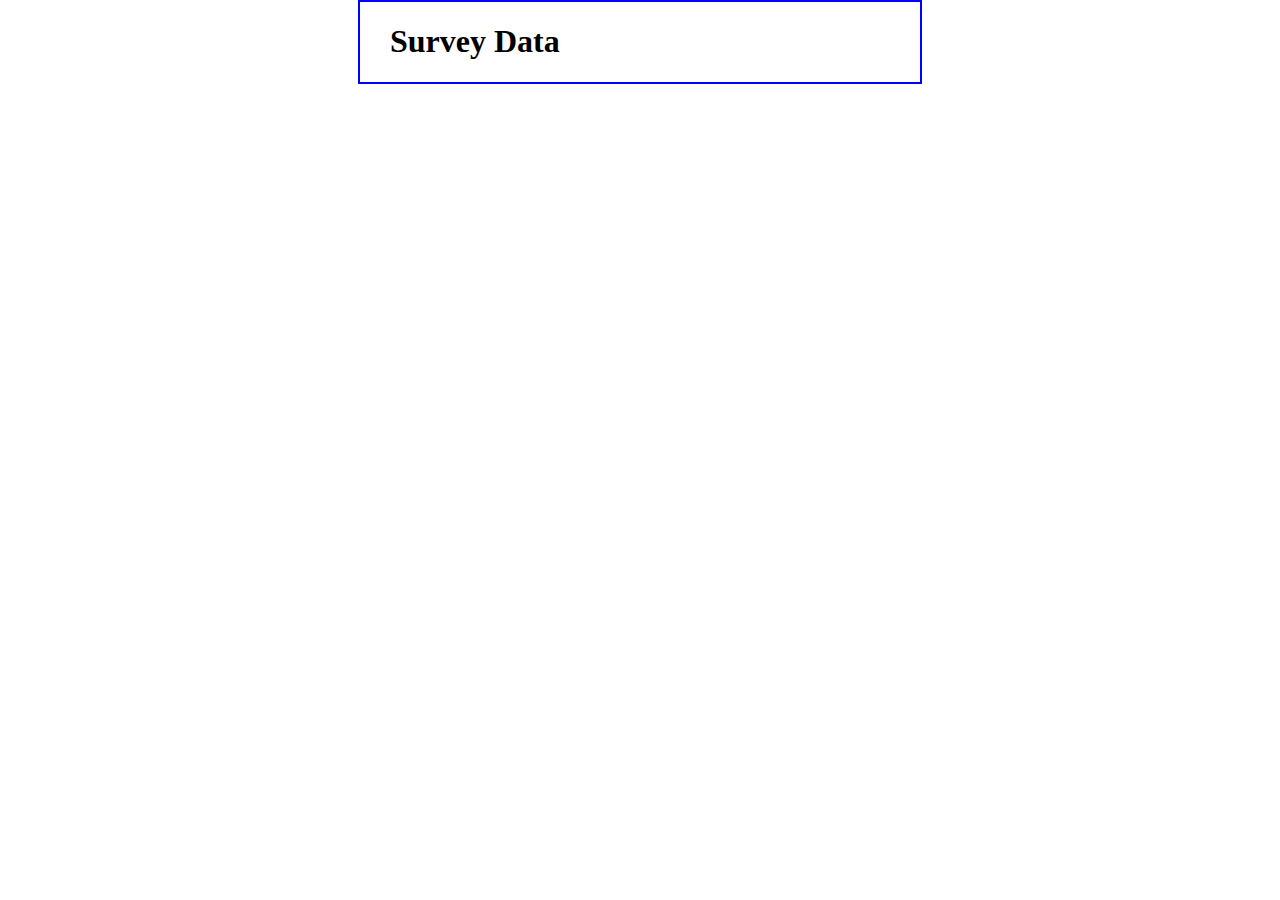
<file: survey_data.html>
<!DOCTYPE html>
<html>
<head>
<title>Survey Data</title>
<style>
    body {
    	width: 500px;
    	margin: 0 auto;
    	padding: 0 30px;
    	border: 2px solid blue;
    }
    dt {
        font-weight: bold;
    }
</style>
<script type="text/javascript">
//<![CDATA[
var decode = function ( text ) {
    text = text.replace(/\+/g, " ");
    text = text.replace(/%[a-fA-F0-9]{2}/g, 
        function ( text ) {
            return String.fromCharCode( "0x" + text.substr(1,2));
        }
    );
    return text;
}
    
var display_data = function () {
    var query = location.search.replace("?", "");
    if ( query == "" ) return;
    
    var fields = query.split("&");
    
    if ( fields.length == 0 ) {
        document.write("<p>No data was submitted.</p>");
    } else {
        document.write("<dl>");
        var field_parts;
        for ( var i in fields ) {
            field_parts = fields[i].split("=");
            field_parts[0] = decode( field_parts[0] );
            field_parts[1] = decode( field_parts[1] );
            document.write("<dt>" + field_parts[0] + "</dt>");
            document.write("<dd>" + field_parts[1] + "</dd>");
        }
        document.write("</dl>");
    }
}
//]]>
</script>
</head>

<body>
    <h1>Survey Data</h1>
    <script>display_data();</script>
</body>
</html>
</file>
